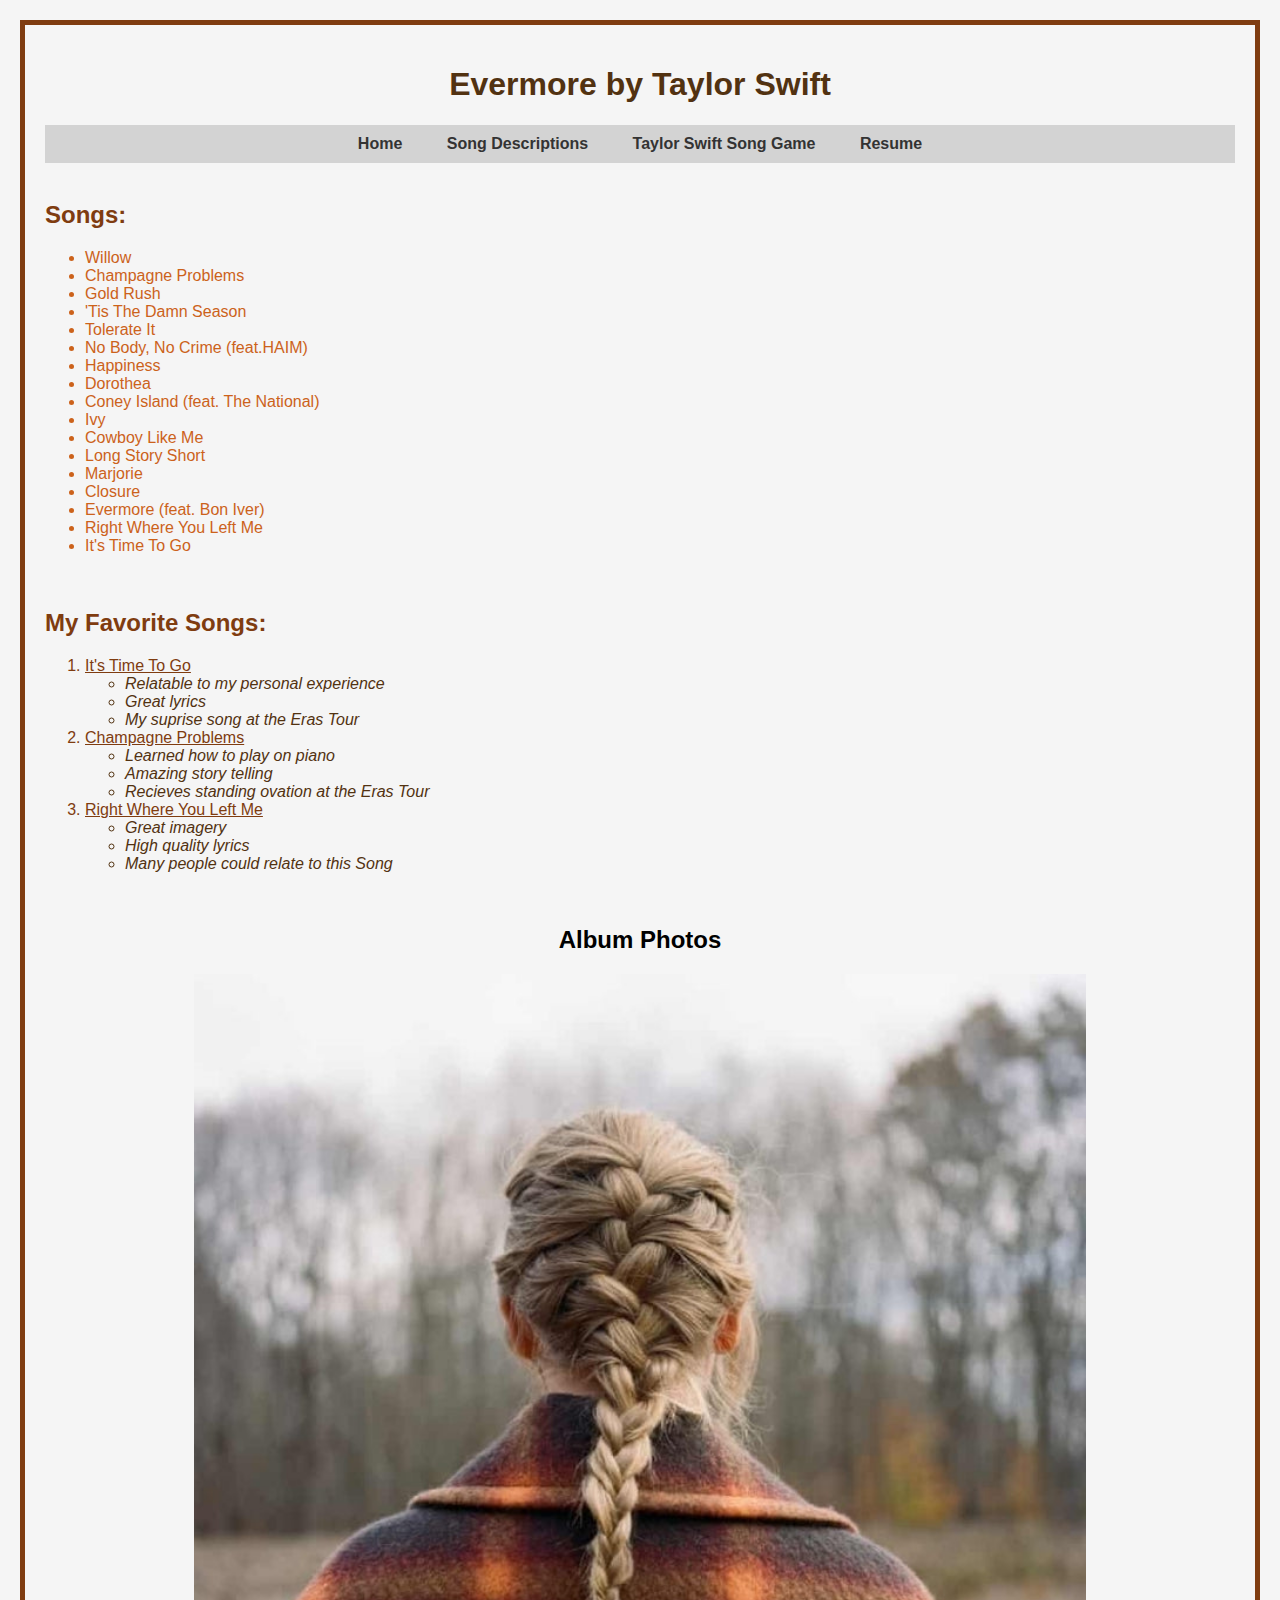
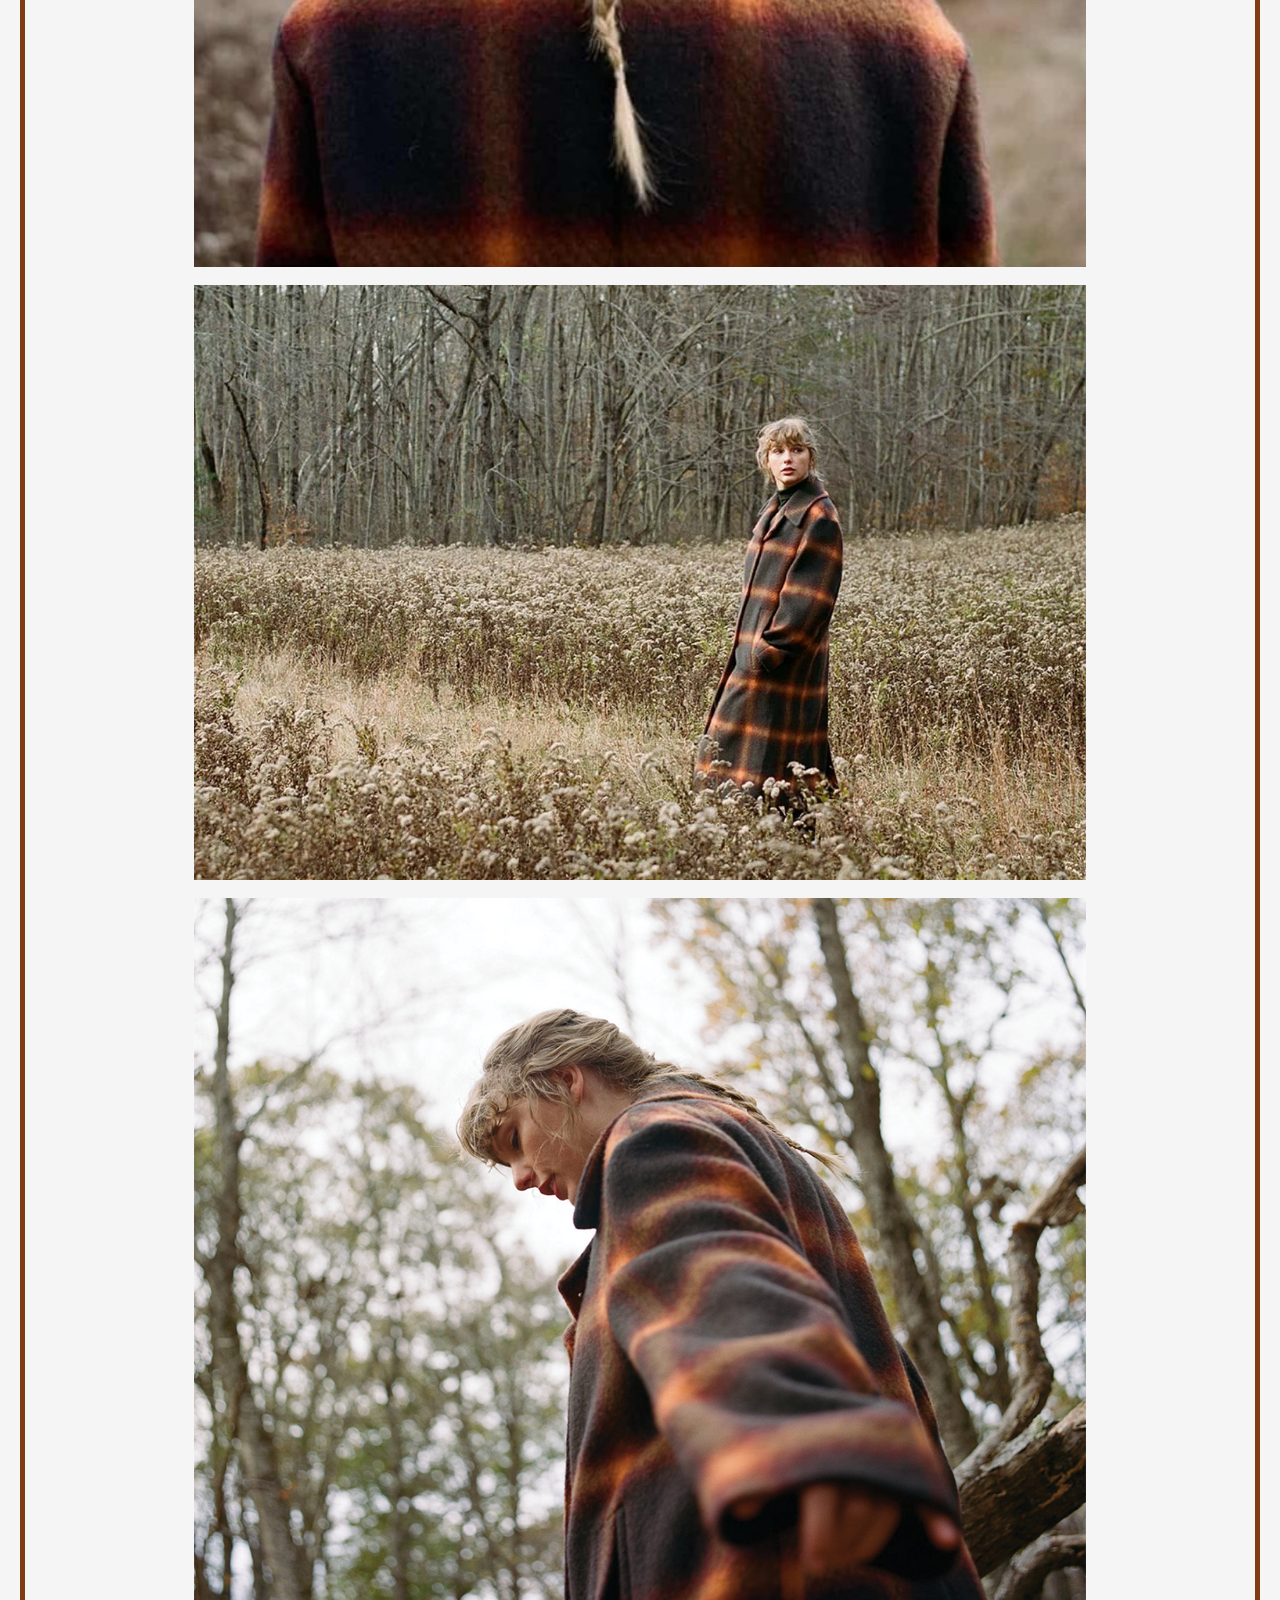
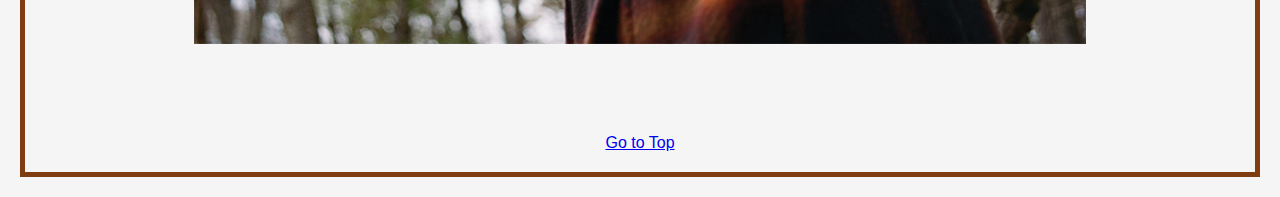
<file: Evermore.html>
<!DOCTYPE html>
<html lang="en">
<head>
    <meta charset="UTF-8">
    <meta name="viewport" content="width=device-width, initial-scale=1.0">
    <title>Document</title>
    <link rel="stylesheet" href="css/styles2.css">
<body>
        <h1 id="title">Evermore by Taylor Swift</h1>
    <nav>
        <a href="#">Home</a>
        <a href="songdesc.html">Song Descriptions</a>
        <a href="game.html">Taylor Swift Song Game</a>
        <a href="index.html">Resume</a>
    </nav>
    <br>
    <h2 class="lists">Songs:</h2>
    <ul class="centered-list">
        <li class="songs">Willow</li>
        <li class="songs">Champagne Problems</li>
        <li class="songs">Gold Rush</li>
        <li class="songs">'Tis The Damn Season</li>
        <li class="songs">Tolerate It</li>
        <li class="songs">No Body, No Crime (feat.HAIM)</li>
        <li class="songs">Happiness</li>
        <li class="songs">Dorothea</li>
        <li class="songs">Coney Island (feat. The National)</li>
        <li class="songs">Ivy</li>
        <li class="songs">Cowboy Like Me</li>
        <li class="songs">Long Story Short</li>
        <li class="songs">Marjorie</li>
        <li class="songs">Closure</li>
        <li class="songs">Evermore (feat. Bon Iver)</li>
        <li class="songs">Right Where You Left Me</li>
        <li class="songs">It's Time To Go</li>
    </ul>
    <br>
    <h2 class="lists">My Favorite Songs:</h2>
    <ol class="centered-list">
        <li class="songs1">It's Time To Go</li>
        <ul class="centered-list">
            <li class="reason">Relatable to my personal experience</li>
            <li class="reason">Great lyrics</li>
            <li class="reason">My suprise song at the Eras Tour</li>
        </ul>
        <li class="songs1">Champagne Problems</li>
        <ul>
            <li class="reason">Learned how to play on piano</li>
            <li class="reason">Amazing story telling</li>
            <li class="reason">Recieves standing ovation at the Eras Tour</li>
        </ul>
        <li class="songs1">Right Where You Left Me</li>
        <ul>
            <li class="reason">Great imagery</li>
            <li class="reason">High quality lyrics</li>
            <li class="reason">Many people could relate to this Song</li>
        </ul>
    </ol>
    <br>
    <h2>Album Photos</h2>
    <img src="assets/img/Evermore.jpeg" alt="Album Cover for Evermore">
    <br>
    <img src="assets/img/Evermore1.jpeg" alt="">
    <br>
    <img src="assets/img/Evermore2.png" alt="">
    <br>
    <div class='tableauPlaceholder' id='viz1744673414213' 
        style='position: relative'><noscript>
        <a href='#'><img alt='Evermore Songs Danceability and Energy ' 
        src='https:&#47;&#47;public.tableau.com&#47;static&#47;images&#47;We&#47;WebDevProject_17446729205500&#47;EvermoreSongsDanceabilityandEnergy&#47;1_rss.png' 
        style='border: none' /></a></noscript><object class='tableauViz'  style='display:none;'><param name='host_url' 
        value='https%3A%2F%2Fpublic.tableau.com%2F' /> <param name='embed_code_version' value='3' /> <param name='site_root' value='' /><param name='name' value='WebDevProject_17446729205500&#47;EvermoreSongsDanceabilityandEnergy' /><param name='tabs' value='no' /><param name='toolbar' 
        value='yes' /><param name='static_image' value='https:&#47;&#47;public.tableau.com&#47;static&#47;images&#47;We&#47;WebDevProject_17446729205500&#47;EvermoreSongsDanceabilityandEnergy&#47;1.png' /> <param name='animate_transition' value='yes' /><param name='display_static_image' value='yes' /><param 
        name='display_spinner' value='yes' /><param name='display_overlay' value='yes' /><param name='display_count' value='yes' /><param name='language' value='en-US' /><param name='filter' value='publish=yes' /></object></div>                <script type='text/javascript'>                    var divElement = document.getElementById('viz1744673414213');                    
        var vizElement = divElement.getElementsByTagName('object')[0];                    vizElement.style.width='100%';vizElement.style.height=(divElement.offsetWidth*0.75)+'px';                    var scriptElement = document.createElement('script');                    scriptElement.src = 'https://public.tableau.com/javascripts/api/viz_v1.js';                    
        vizElement.parentNode.insertBefore(scriptElement, vizElement);                
    </script>
    <br><br><br><br>
    <a href="#title">Go to Top</a>
</body>
</html>
</file>
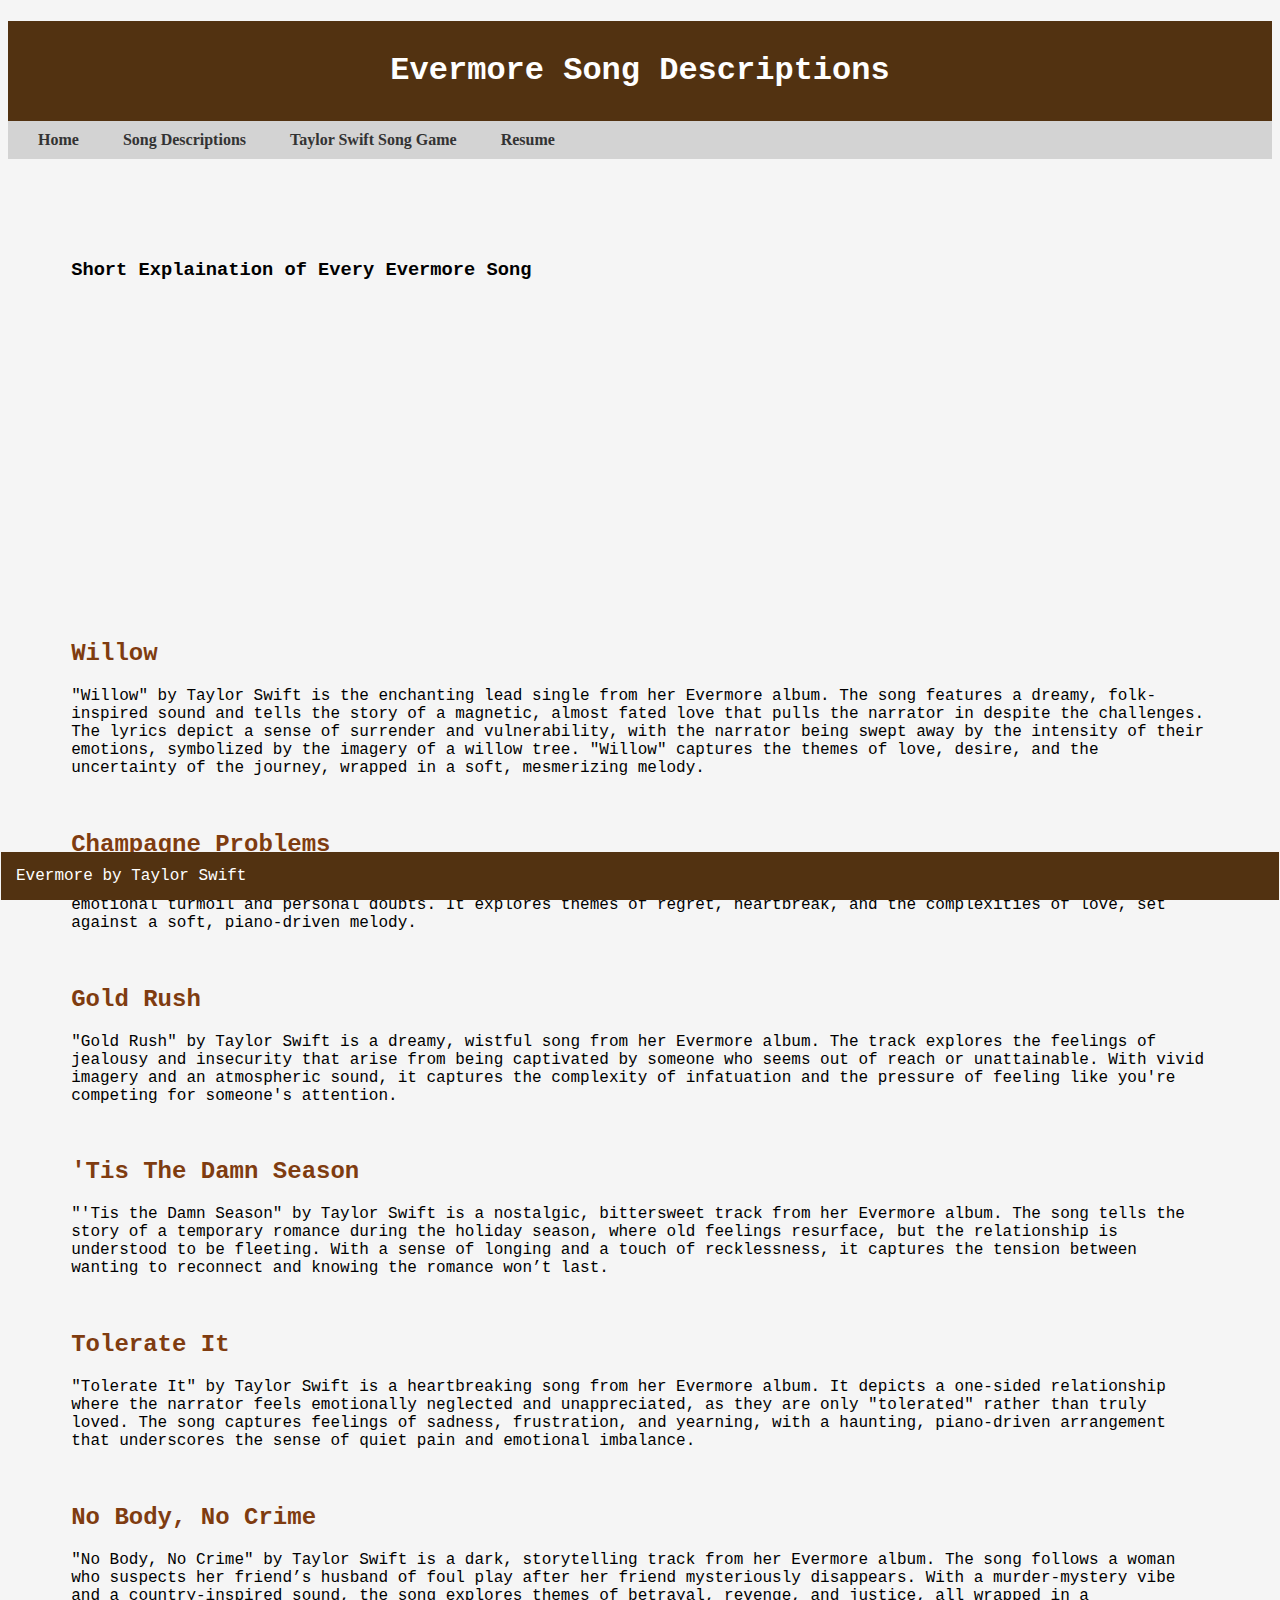
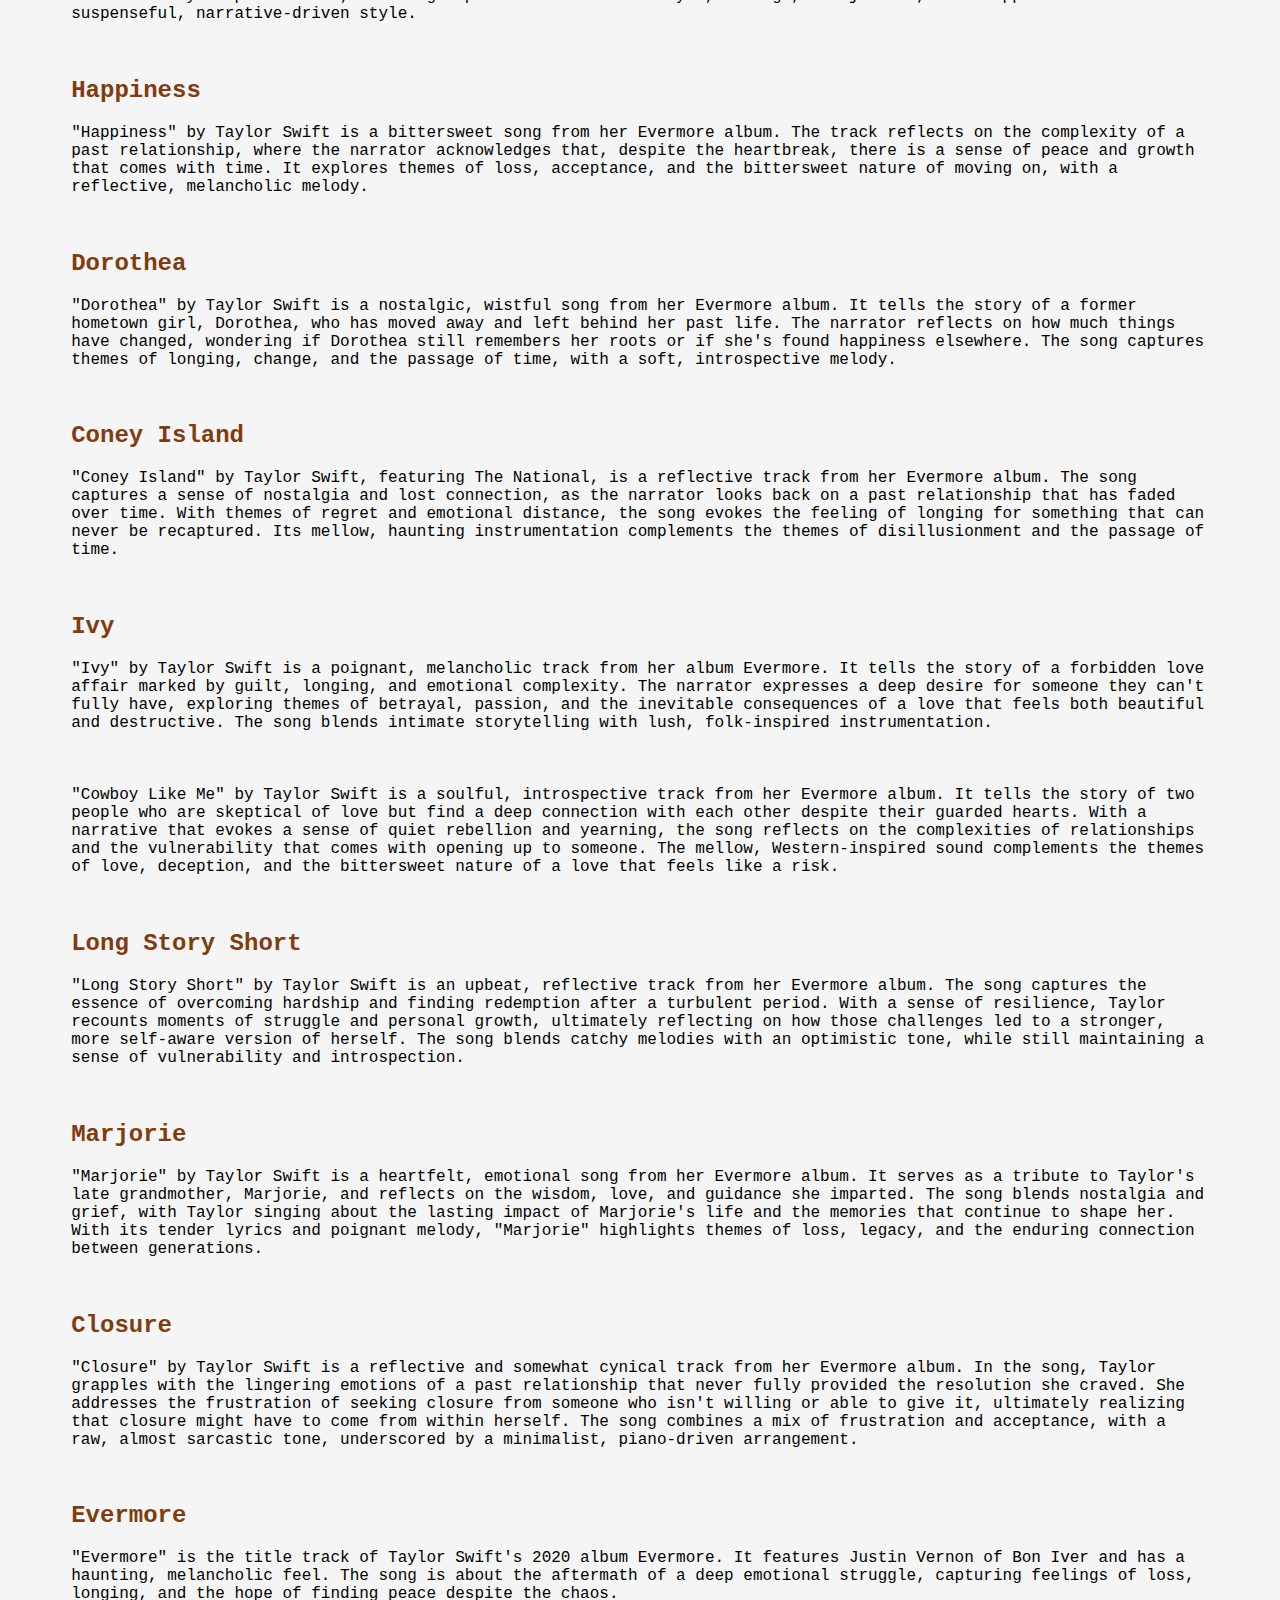
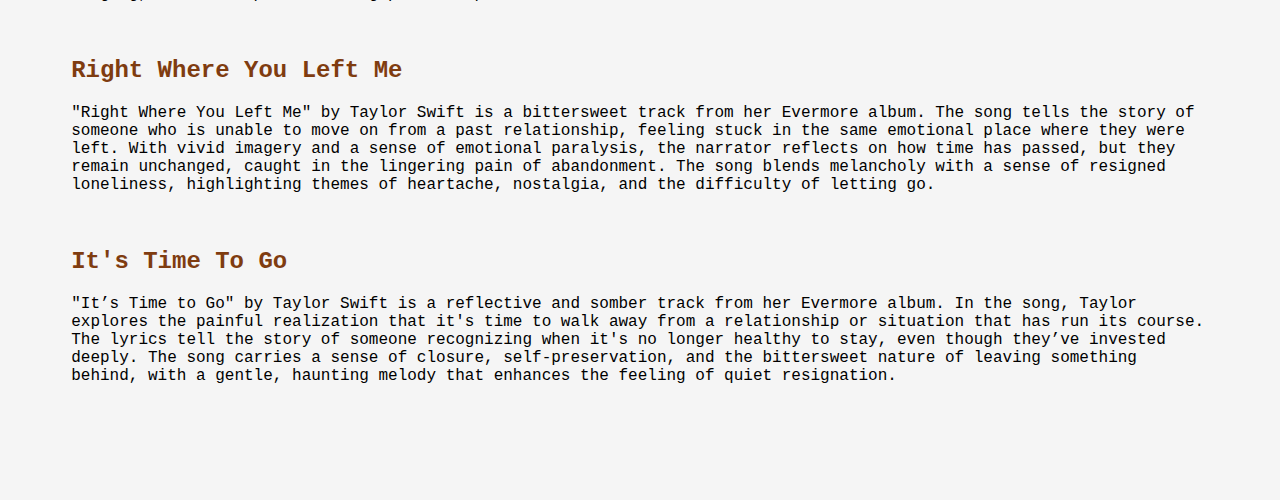
<file: songdesc.html>
<!DOCTYPE html>
<html lang="en">
<head>
    <meta charset="UTF-8">
    <meta name="viewport" content="width=device-width, initial-scale=1.0">
    <title>Document</title>
    <link rel="stylesheet" type="text/css" href="css/styles3.css">
</head>
<body>
    <div class="common header">
        <h1>Evermore Song Descriptions</h1>
    </div>
    <nav>
        <a href="Evermore.html">Home</a>
        <a href="#">Song Descriptions</a>
        <a href="game.html">Taylor Swift Song Game</a>
        <a href="index.html">Resume</a>
    </nav>
    <div class="common body">
        <br>
        <h3>Short Explaination of Every Evermore Song</h3>
    <iframe width="560" height="315" src="https://www.youtube.com/embed/nzWVgPCOyGQ?si=st-VSPn5_tCuO_mP" title="YouTube video player" frameborder="0" allow="accelerometer; autoplay; clipboard-write; encrypted-media; gyroscope; picture-in-picture; web-share" referrerpolicy="strict-origin-when-cross-origin" allowfullscreen></iframe>
    <br>
        <h2 class="title">Willow</h2>
        <p>"Willow" by Taylor Swift is the enchanting lead single from her Evermore album. The song features a dreamy, folk-inspired sound and tells the story of a magnetic, almost fated love that pulls the narrator in despite the challenges. The lyrics depict a sense of surrender and vulnerability, with the narrator being swept away by the intensity of their emotions, symbolized by the imagery of a willow tree. "Willow" captures the themes of love, desire, and the uncertainty of the journey, wrapped in a soft, mesmerizing melody.</p>
        <br>
        <h2 class="title">Champagne Problems</h2>
        <p>"Champagne Problems" by Taylor Swift is a song about a failed marriage proposal, where the narrator struggles with emotional turmoil and personal doubts. It explores themes of regret, heartbreak, and the complexities of love, set against a soft, piano-driven melody.</p>
        <br>
        <h2 class="title">Gold Rush</h2>
        <p>"Gold Rush" by Taylor Swift is a dreamy, wistful song from her Evermore album. The track explores the feelings of jealousy and insecurity that arise from being captivated by someone who seems out of reach or unattainable. With vivid imagery and an atmospheric sound, it captures the complexity of infatuation and the pressure of feeling like you're competing for someone's attention.</p>
        <br>
        <h2 class="title">'Tis The Damn Season</h2>
        <p>"'Tis the Damn Season" by Taylor Swift is a nostalgic, bittersweet track from her Evermore album. The song tells the story of a temporary romance during the holiday season, where old feelings resurface, but the relationship is understood to be fleeting. With a sense of longing and a touch of recklessness, it captures the tension between wanting to reconnect and knowing the romance won’t last. </p>
        <br>
        <h2 class="title">Tolerate It</h2>
        <p>"Tolerate It" by Taylor Swift is a heartbreaking song from her Evermore album. It depicts a one-sided relationship where the narrator feels emotionally neglected and unappreciated, as they are only "tolerated" rather than truly loved. The song captures feelings of sadness, frustration, and yearning, with a haunting, piano-driven arrangement that underscores the sense of quiet pain and emotional imbalance.</p>
        <br>
        <h2 class="title">No Body, No Crime</h2>
        <p>"No Body, No Crime" by Taylor Swift is a dark, storytelling track from her Evermore album. The song follows a woman who suspects her friend’s husband of foul play after her friend mysteriously disappears. With a murder-mystery vibe and a country-inspired sound, the song explores themes of betrayal, revenge, and justice, all wrapped in a suspenseful, narrative-driven style.</p>
        <br>
        <h2 class="title">Happiness</h2>
        <p>"Happiness" by Taylor Swift is a bittersweet song from her Evermore album. The track reflects on the complexity of a past relationship, where the narrator acknowledges that, despite the heartbreak, there is a sense of peace and growth that comes with time. It explores themes of loss, acceptance, and the bittersweet nature of moving on, with a reflective, melancholic melody.</p>
        <br>
        <h2 class="title">Dorothea</h2>
        <p>"Dorothea" by Taylor Swift is a nostalgic, wistful song from her Evermore album. It tells the story of a former hometown girl, Dorothea, who has moved away and left behind her past life. The narrator reflects on how much things have changed, wondering if Dorothea still remembers her roots or if she's found happiness elsewhere. The song captures themes of longing, change, and the passage of time, with a soft, introspective melody.</p>
        <br>
        <h2 class="title">Coney Island</h2>
        <p>"Coney Island" by Taylor Swift, featuring The National, is a reflective track from her Evermore album. The song captures a sense of nostalgia and lost connection, as the narrator looks back on a past relationship that has faded over time. With themes of regret and emotional distance, the song evokes the feeling of longing for something that can never be recaptured. Its mellow, haunting instrumentation complements the themes of disillusionment and the passage of time.</p>
        <br>
        <h2 class="title">Ivy</h2>
        <p>"Ivy" by Taylor Swift is a poignant, melancholic track from her album Evermore. It tells the story of a forbidden love affair marked by guilt, longing, and emotional complexity. The narrator expresses a deep desire for someone they can't fully have, exploring themes of betrayal, passion, and the inevitable consequences of a love that feels both beautiful and destructive. The song blends intimate storytelling with lush, folk-inspired instrumentation.</p>
        <br>
        <h2 class="title"></h2>
        <p>"Cowboy Like Me" by Taylor Swift is a soulful, introspective track from her Evermore album. It tells the story of two people who are skeptical of love but find a deep connection with each other despite their guarded hearts. With a narrative that evokes a sense of quiet rebellion and yearning, the song reflects on the complexities of relationships and the vulnerability that comes with opening up to someone. The mellow, Western-inspired sound complements the themes of love, deception, and the bittersweet nature of a love that feels like a risk.</p>
        <br>
        <h2 class="title">Long Story Short</h2>
        <p>"Long Story Short" by Taylor Swift is an upbeat, reflective track from her Evermore album. The song captures the essence of overcoming hardship and finding redemption after a turbulent period. With a sense of resilience, Taylor recounts moments of struggle and personal growth, ultimately reflecting on how those challenges led to a stronger, more self-aware version of herself. The song blends catchy melodies with an optimistic tone, while still maintaining a sense of vulnerability and introspection.</p>
        <br>
        <h2 class="title">Marjorie</h2>
        <p>"Marjorie" by Taylor Swift is a heartfelt, emotional song from her Evermore album. It serves as a tribute to Taylor's late grandmother, Marjorie, and reflects on the wisdom, love, and guidance she imparted. The song blends nostalgia and grief, with Taylor singing about the lasting impact of Marjorie's life and the memories that continue to shape her. With its tender lyrics and poignant melody, "Marjorie" highlights themes of loss, legacy, and the enduring connection between generations.</p>
        <br>
        <h2 class="title">Closure</h2>
        <p>"Closure" by Taylor Swift is a reflective and somewhat cynical track from her Evermore album. In the song, Taylor grapples with the lingering emotions of a past relationship that never fully provided the resolution she craved. She addresses the frustration of seeking closure from someone who isn't willing or able to give it, ultimately realizing that closure might have to come from within herself. The song combines a mix of frustration and acceptance, with a raw, almost sarcastic tone, underscored by a minimalist, piano-driven arrangement.</p>
        <br>
        <h2 class="title">Evermore</h2>
        <p>"Evermore" is the title track of Taylor Swift's 2020 album Evermore. It features Justin Vernon of Bon Iver and has a haunting, melancholic feel. The song is about the aftermath of a deep emotional struggle, capturing feelings of loss, longing, and the hope of finding peace despite the chaos.</p>
        <br>
        <h2 class="title">Right Where You Left Me</h2>
        <p>"Right Where You Left Me" by Taylor Swift is a bittersweet track from her Evermore album. The song tells the story of someone who is unable to move on from a past relationship, feeling stuck in the same emotional place where they were left. With vivid imagery and a sense of emotional paralysis, the narrator reflects on how time has passed, but they remain unchanged, caught in the lingering pain of abandonment. The song blends melancholy with a sense of resigned loneliness, highlighting themes of heartache, nostalgia, and the difficulty of letting go.</p>
        <br>
        <h2 class="title">It's Time To Go</h2>
        <p>"It’s Time to Go" by Taylor Swift is a reflective and somber track from her Evermore album. In the song, Taylor explores the painful realization that it's time to walk away from a relationship or situation that has run its course. The lyrics tell the story of someone recognizing when it's no longer healthy to stay, even though they’ve invested deeply. The song carries a sense of closure, self-preservation, and the bittersweet nature of leaving something behind, with a gentle, haunting melody that enhances the feeling of quiet resignation.</p>
        <br><br>
    </div>
    <div class="common footer">Evermore by Taylor Swift</div>
</body>
</html>
</file>
<file: css/styles2.css>
p{
    font-family: 'Courier New', Courier, monospace;
}

#title{
    color: #523211;
    text-align: center;
}
.lists{
    color: #7f3c10;
    text-align: left;
}
body{
    background-color: whitesmoke;
    margin: 20px;
    border: 5px,solid #7f3c10;
    padding: 20px;
    font-family: 'Gill Sans', 'Gill Sans MT', Calibri, 'Trebuchet MS', sans-serif;
    text-align: center;
}
.songs{
    color: #cc621b;
    text-align: left;
}
.reason{
    text-align: left;
    color: #523211;
    font-style: italic;
}
.songs1{
    color: #7f3c10;
    text-align: left;
    text-decoration: underline;
}
nav{
    background-color: lightgrey;
    padding: 10px;
    overflow: hidden;
}
nav a{
    font-size: 16px;
    font-weight: bold;
    text-decoration: none;
    color: #333;
    padding: 10px 20px;
}
nav a:hover{
    background-color: #ccc;
}
img{
    margin-left: auto;
    margin-right: auto;
    display: block;
    width: 75%;
}
</file>
<file: css/styles3.css>
#songdesc{
    color: #523211;
}
body{ 
    background-color: whitesmoke;
}
.title{
    font-family: 'Courier New', Courier, monospace;
    color: #7f3c10;
}
.common{
    font-family: 'Courier New', Courier, monospace;
}
.header{
    background-color: #523211;
    color: white;
    height: 100px;
    line-height: 100px;
    text-align: center;
}
.body{
    background-color: whitesmoke;
    margin: 5%;
}
.footer{
    background-color: #523211;
    color: white;
    display: block;
    bottom: 0px;
    left: 1px;
    right: 1px;
    padding: 15px;
    position: fixed;
}
nav{
    background-color: lightgrey;
    padding: 10px;
    overflow: hidden;
}
nav a{
    font-size: 16px;
    font-weight: bold;
    text-decoration: none;
    color: #333;
    padding: 10px 20px;
}
nav a:hover{
    background-color: #ccc;
}
</file>
